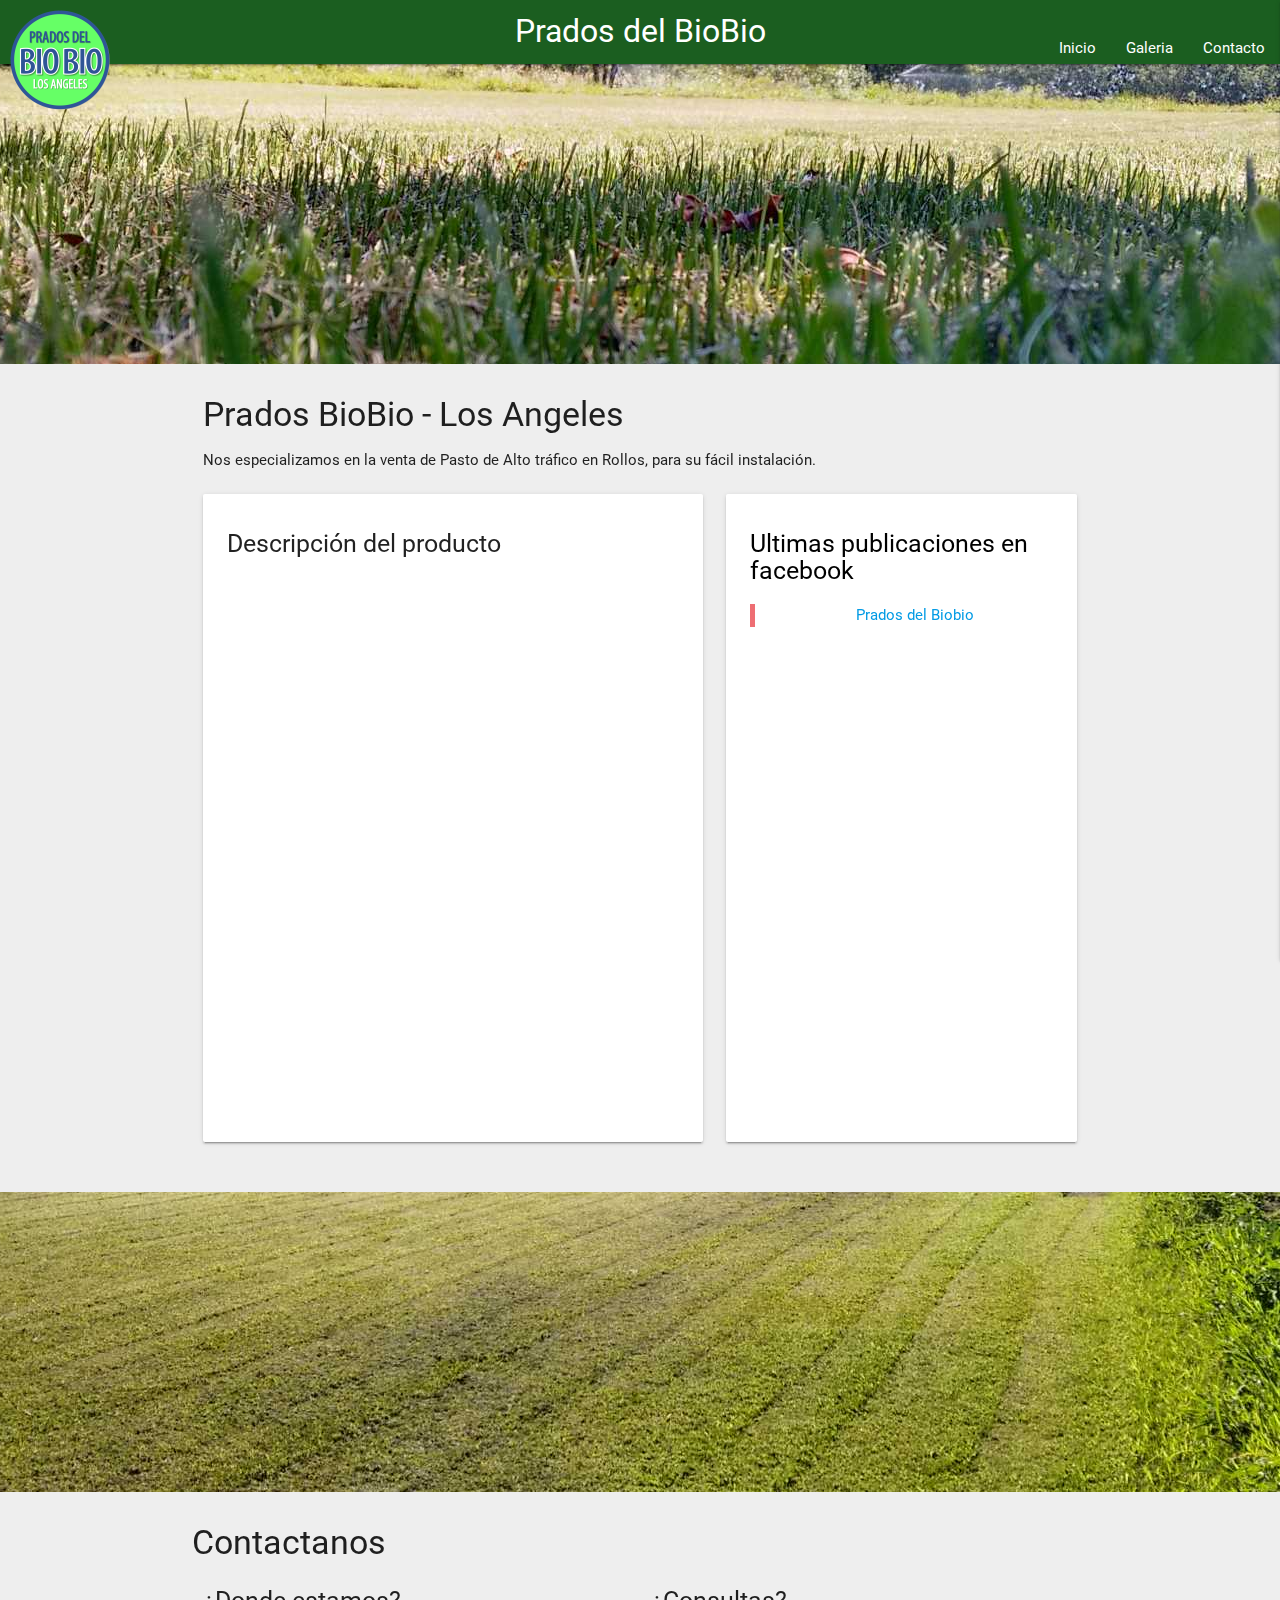
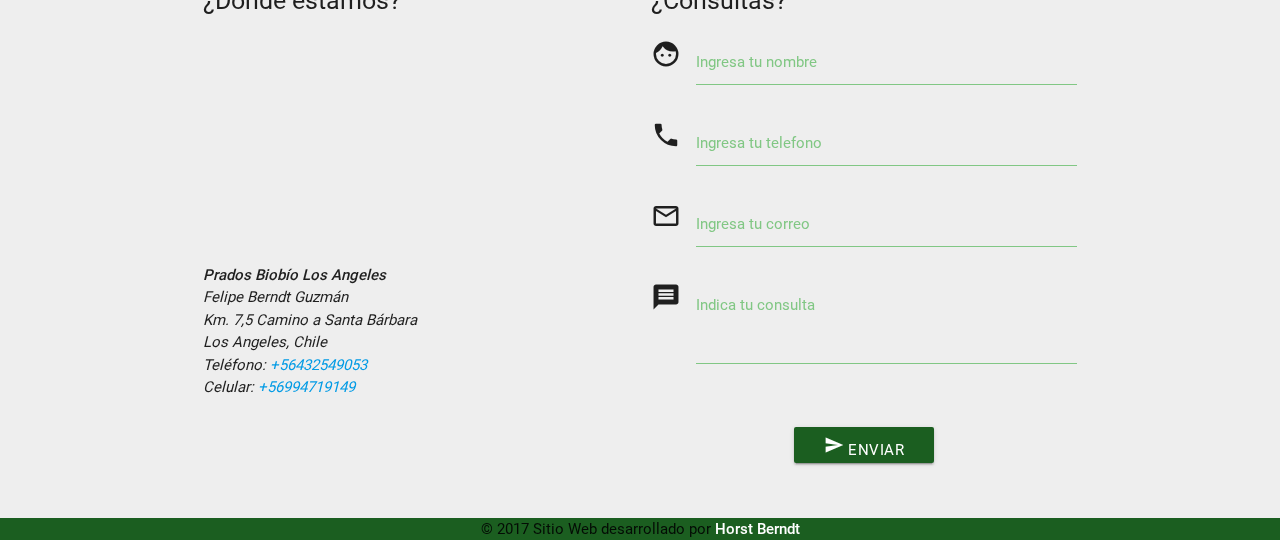
<file: index.html>
<!DOCTYPE html>
<html lang="es-cl">

<head>
    <title>Prados BioBio - Los Angeles - Chile</title>
    <meta charset="UTF-8">
    <meta name="viewport" content="width=device-width, initial-scale=1, maximum-scale=1.0, user-scalable=no">
    <meta name="theme-color" content="#1b5e20">
    <meta http-equiv="X-UA-Compatible" content="IE=edge">
    <meta name="msapplication-tap-highlight" content="no">
    <meta name="Title" content="Prados del BioBio - Los Angeles">
    <meta name="description" content="Prados del BioBio provee de pasto en rollo para todo tipo de proyectos">
    <meta>
    <link href="http://fonts.googleapis.com/icon?family=Material+Icons" rel="stylesheet">
    <link type="text/css" rel="stylesheet" href="css/materialize.min.css" media="screen,projection">
    <link type="text/css" rel="stylesheet" href="css/sweetalert.css" media="screen,projection">
    <link type="text/css" rel="stylesheet" href="css/style.css" media="screen,projection">
    <link rel="shortcut icon" href="img/logo.png">
    <link rel="apple-touch-icon-precomposed" href="img/logo.png">
</head>

<body class="grey lighten-3">
    <header>
        <div class="navbar-fixed">
            <nav>
                <div class="nav-wrapper green darken-4 flat">
                    <a href="#!" class="brand-logo left hide-on-small-only"><img src="img/logo.png"></a>
                    <a href="#!" class="brand-logo center hide-on-med-and-up"><img src="img/logo.png"></a>
                    <div class="brand-logo center hide-on-small-only">Prados del BioBio</div>
                    <a href="#" data-activates="menu" class="button-collapse right"><i class="material-icons">menu</i></a>
                    <ul class="right hide-on-med-and-down section">
                        <li><a class="waves-effect waves-light" href="#inicio">Inicio</a></li>
                        <li><a class="waves-effect waves-light" href="#galeria">Galeria</a></li>
                        <li><a class="waves-effect waves-light" href="#contacto">Contacto</a></li>
                    </ul>
                </div>
            </nav>
        </div>
        <nav class="ocultar">
            <ul id="menu" class="side-nav section">
                <li><a class="waves-effect waves-light" href="#inicio">Inicio</a></li>
                <li><a id="abrirGaleria" class="waves-effect waves-light" href="#">Galeria</a></li>
                <li><a class="waves-effect waves-light" href="#contacto">Contacto</a></li>
            </ul>
        </nav>
    </header>
    <main>
        <div class="parallax-container">
            <div class="parallax"><img src="img/para03.jpg" alt=""></div>
        </div>
        <div id="inicio" class="section scrollspy">
            <div class="row container">
                <div class="col s12">
                    <h4 class="header">Prados BioBio - Los Angeles</h4>
                    <p>
                        Nos especializamos en la venta de Pasto de Alto tráfico en Rollos, para su fácil instalación.
                    </p>
                </div>
                <div class="col l7 s12">
                    <div id="producto" class="card-panel">
                        <h5>Descripción del producto</h5>
                    </div>
                </div>
                <div class="col l5 s12">
                    <div id="facebook" class="card-panel">
                        <h5 class="black-text">Ultimas publicaciones en facebook</h5>
                        <div class="center-align">
                            <div class="fb-page" data-href="https://www.facebook.com/pradosbiobio/" data-tabs="timeline" data-small-header="false" data-adapt-container-width="true"
                                data-hide-cover="false" data-show-facepile="false">
                                <blockquote cite="https://www.facebook.com/pradosbiobio/" class="fb-xfbml-parse-ignore">
                                    <a href="https://www.facebook.com/pradosbiobio/">Prados del Biobio</a></blockquote>
                            </div>
                        </div>
                    </div>
                </div>
            </div>
        </div>
        <div class="parallax-container">
            <div class="parallax"><img src="img/img04.jpg" alt=""></div>
        </div>
        <div id="contacto" class="section scrollspy">
            <div class="row container">
                <h4 class="header">Contactanos</h4>
                <div class="col l6 s12">
                    <h5>¿Donde estamos?</h5>
                    <div class="video-container">
                        <iframe frameborder="0" style="border:0" src="https://www.google.com/maps/embed?pb=!1m14!1m12!1m3!1d2195.0022678501564!2d-72.24817081769237!3d-37.52124832879755!2m3!1f0!2f0!3f0!3m2!1i1024!2i768!4f13.1!5e1!3m2!1ses-419!2s!4v1474383709577"
                            allowfullscreen></iframe>
                    </div>
                    <address>
                        <strong>Prados Biobío Los Angeles</strong><br /> Felipe Berndt Guzmán<br /> Km. 7,5 Camino a Santa
                        Bárbara
                        <br /> Los Angeles, Chile<br /> Teléfono: <a href="tel:+56432549053">+56432549053</a><br /> Celular:
                        <a href="tel:+56994719149">+56994719149</a><br />
                    </address>
                </div>
                <form class="col l6 s12" id="frm_contacto" novalidate="novalidate">
                    <h5>¿Consultas?</h5>
                    <div class="row">
                        <div class="input-field col s12">
                            <i class="material-icons prefix">face</i>
                            <input type="text" id="nombre" name="nombre" data-error=".errorNombre">
                            <div class="errorNombre"></div>
                            <label for="nombre">Ingresa tu nombre</label>
                        </div>
                        <div class="input-field col s12">
                            <i class="material-icons prefix">phone</i>
                            <input type="number" id="numero" name="numero" data-error=".errorNumero">
                            <div class="errorNumero"></div>
                            <label for="numero">Ingresa tu telefono</label>
                        </div>
                        <div class="input-field col s12">
                            <i class="material-icons prefix">mail_outline</i>
                            <input type="text" id="correo" name="correo" data-error=".errorCorreo">
                            <div class="errorCorreo"></div>
                            <label for="correo">Ingresa tu correo</label>
                        </div>
                        <div class="input-field col s12">
                            <i class="material-icons prefix">message</i>
                            <textarea id="mensaje" name="mensaje" class="materialize-textarea validate" data-length="500" data-error=".errorMensaje"></textarea>
                            <div class="errorMensaje"></div>
                            <label for="txtMensaje">Indica tu consulta</label>
                        </div>
                    </div>
                    <div class="row">
                        <div class="input-field col s12 center">
                            <button class="btn waves-effect waves-light green darken-4" type="button" id="enviarContacto">
                                    <i class="material-icons">send</i> Enviar
                                </button>
                        </div>
                    </div>
                </form>
            </div>
        </div>
        <!-- Seccion para modales  -->
        <div id="galeria" class="modal modal-fixed-footer">
            <div class="modal-content">
                <div class="row">
                    <div class="col s12 center-align">
                        <h5>Galeria</h5>
                    </div>
                    <div class="col l3 m4 s6">
                        <img class="responsive-img materialboxed" src="img/img02.jpg">
                    </div>
                    <div class="col l3 m4 s6">
                        <img class="responsive-img materialboxed" src="img/img03.jpg">
                    </div>
                    <div class="col l3 m4 s6">
                        <img class="responsive-img materialboxed" src="img/img08.jpg">
                    </div>
                    <div class="col l3 m4 s6">
                        <img class="responsive-img materialboxed" src="img/img06.jpg">
                    </div>
                    <div class="col l3 m4 s6">
                        <img class="responsive-img materialboxed" src="img/img09.jpg">
                    </div>
                    <div class="col l3 m4 s6">
                        <img class="responsive-img materialboxed" src="img/img10.jpg">
                    </div>
                    <div class="col l3 m4 s6">
                        <img class="responsive-img materialboxed" src="img/img11.jpg">
                    </div>
                    <div class="col l3 m4 s6">
                        <img class="responsive-img materialboxed" src="img/img12.jpg">
                    </div>
                    <div class="col l3 m4 s6">
                        <img class="responsive-img materialboxed" src="img/img13.jpg">
                    </div>
                    <div class="col l3 m4 s6">
                        <img class="responsive-img materialboxed" src="img/img14.jpg">
                    </div>
                    <div class="col l3 m4 s6">
                        <img class="responsive-img materialboxed" src="img/img16.jpg">
                    </div>
                    <div class="col l3 m4 s6">
                        <img class="responsive-img materialboxed" src="img/img17.jpg">
                    </div>
                </div>
            </div>
            <div class="modal-footer">
                <a href="#!" class="modal-action modal-close waves-effect waves-green btn-flat ">Salir</a>
            </div>
        </div>
        <div id="carga" class="modal">
            <div class="modal-content center-align">
                <img class="responsive-img" src="img/cargando.gif">
            </div>
        </div>
    </main>
    <footer>
        <div class="footer-copyright green darken-4">
            <div class="container center">
                © 2017 Sitio Web desarrollado por 
                <a class="white-text" href="http://www.horstellis.cl"><strong>Horst Berndt</strong></a>
            </div>
        </div>
    </footer>
</body>
<div id="fb-root"></div>
<script>
    (function (d, s, id) {
        var js, fjs = d.getElementsByTagName(s)[0];
        if (d.getElementById(id)) return;
        js = d.createElement(s); js.id = id;
        js.src = "//connect.facebook.net/es_LA/sdk.js#xfbml=1&version=v2.9&appId=1711971195771307";
        fjs.parentNode.insertBefore(js, fjs);
    }(document, 'script', 'facebook-jssdk'));
</script>
<script type="text/javascript" src="js/jquery-2.1.1.min.js"></script>
<script type="text/javascript" src="js/materialize.min.js"></script>
<script type="text/javascript" src="js/jquery.validate.min.js"></script>
<script type="text/javascript" src="js/jquery_aditional.js"></script>
<script type="text/javascript" src="js/sweetalert.min.js"></script>
<script type="text/javascript" src="js/functions.js"></script>

</html>
</file>
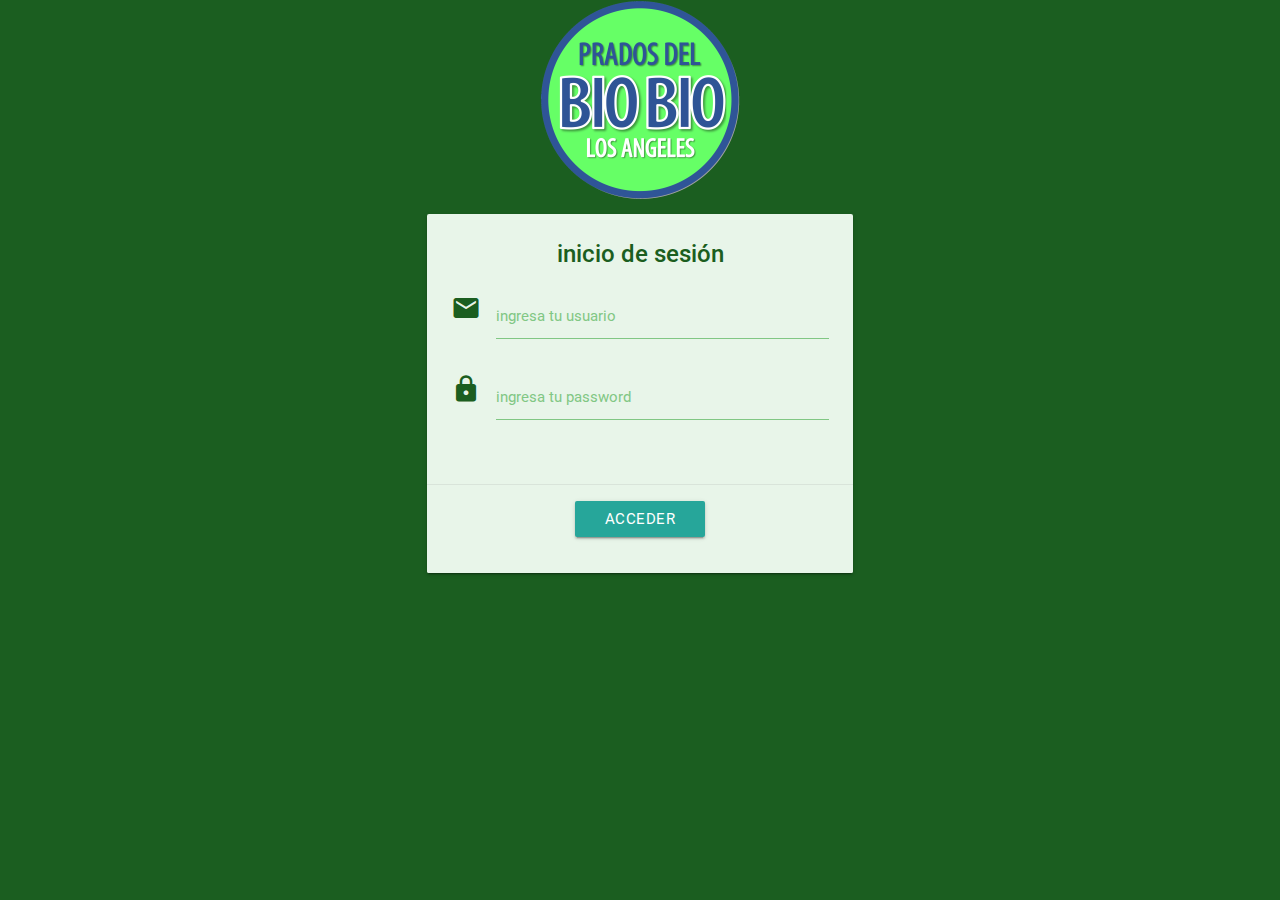
<file: admin/index.html>
<!DOCTYPE html>
<html lang="es-cl">

<head>
    <title>Prados BioBio - Administración</title>
    <meta charset="UTF-8">
    <meta name="viewport" content="width=device-width, initial-scale=1, maximum-scale=1.0, user-scalable=no">
    <link rel="sty" type="" href="">
    <link href="http://fonts.googleapis.com/icon?family=Material+Icons" rel="stylesheet">
    <link type="text/css" rel="stylesheet" href="../css/materialize.min.css" media="screen,projection">
    <link type="text/css" rel="stylesheet" href="../css/sweetalert.css" media="screen,projection">
    <link type="text/css" rel="stylesheet" href="../css/style.css" media="screen,projection">
    <link rel="shortcut icon" href="../img/logo.png">
    <link rel="apple-touch-icon-precomposed" href="../img/logo.png">
</head>

<body class="green darken-4">
    <header>
    </header>
    <main>
        <form id="frmLogin" novalidate="novalidate">
            <div class="row container">
                <div class="col s12 center">
                    <img src="../img/logo.png">
                </div>
                <div class="col s12 m10 offset-m1 l6 offset-l3">
                    <div class="card green lighten-5">
                        <div class="card-content green-text text-darken-4">
                            <div class="row">
                                <div class="col s12">
                                    <span class="card-title center"><strong>inicio de sesión</strong></span>
                                </div>
                                <div class="input-field col s12">
                                    <i class="material-icons prefix">email</i>
                                    <input id="txtUsuario" name="txtUsuario" type="email">
                                    <label for="txtUsuario">ingresa tu usuario</label>
                                </div>
                                <div class="input-field col s12">
                                    <i class="material-icons prefix">lock</i>
                                    <input id="txtPass" name="txtPass" type="password">
                                    <label for="txtPass">ingresa tu password</label>
                                </div>
                            </div>
                        </div>
                        <div class="card-action">
                            <div class="row">
                                <div class="col s12 center">
                                    <button type="button" id="cmdAcceder" name="cmdAcceder" class="btn waves-effect waves-green waves-light">Acceder</button>
                                </div>
                            </div>
                        </div>
                    </div>
                </div>
            </div>
        </form>
    </main>
    <footer>
    </footer>

</body>
<script type="text/javascript" src="../js/jquery-2.1.1.min.js"></script>
<script type="text/javascript" src="../js/materialize.min.js"></script>
<script type="text/javascript" src="../js/jquery.validate.min.js"></script>
<script type="text/javascript" src="../js/jquery_aditional.js"></script>
<script type="text/javascript" src="../js/sweetalert.min.js"></script>
<script type="text/javascript" src="../js/functions.js"></script>

</html>
</file>
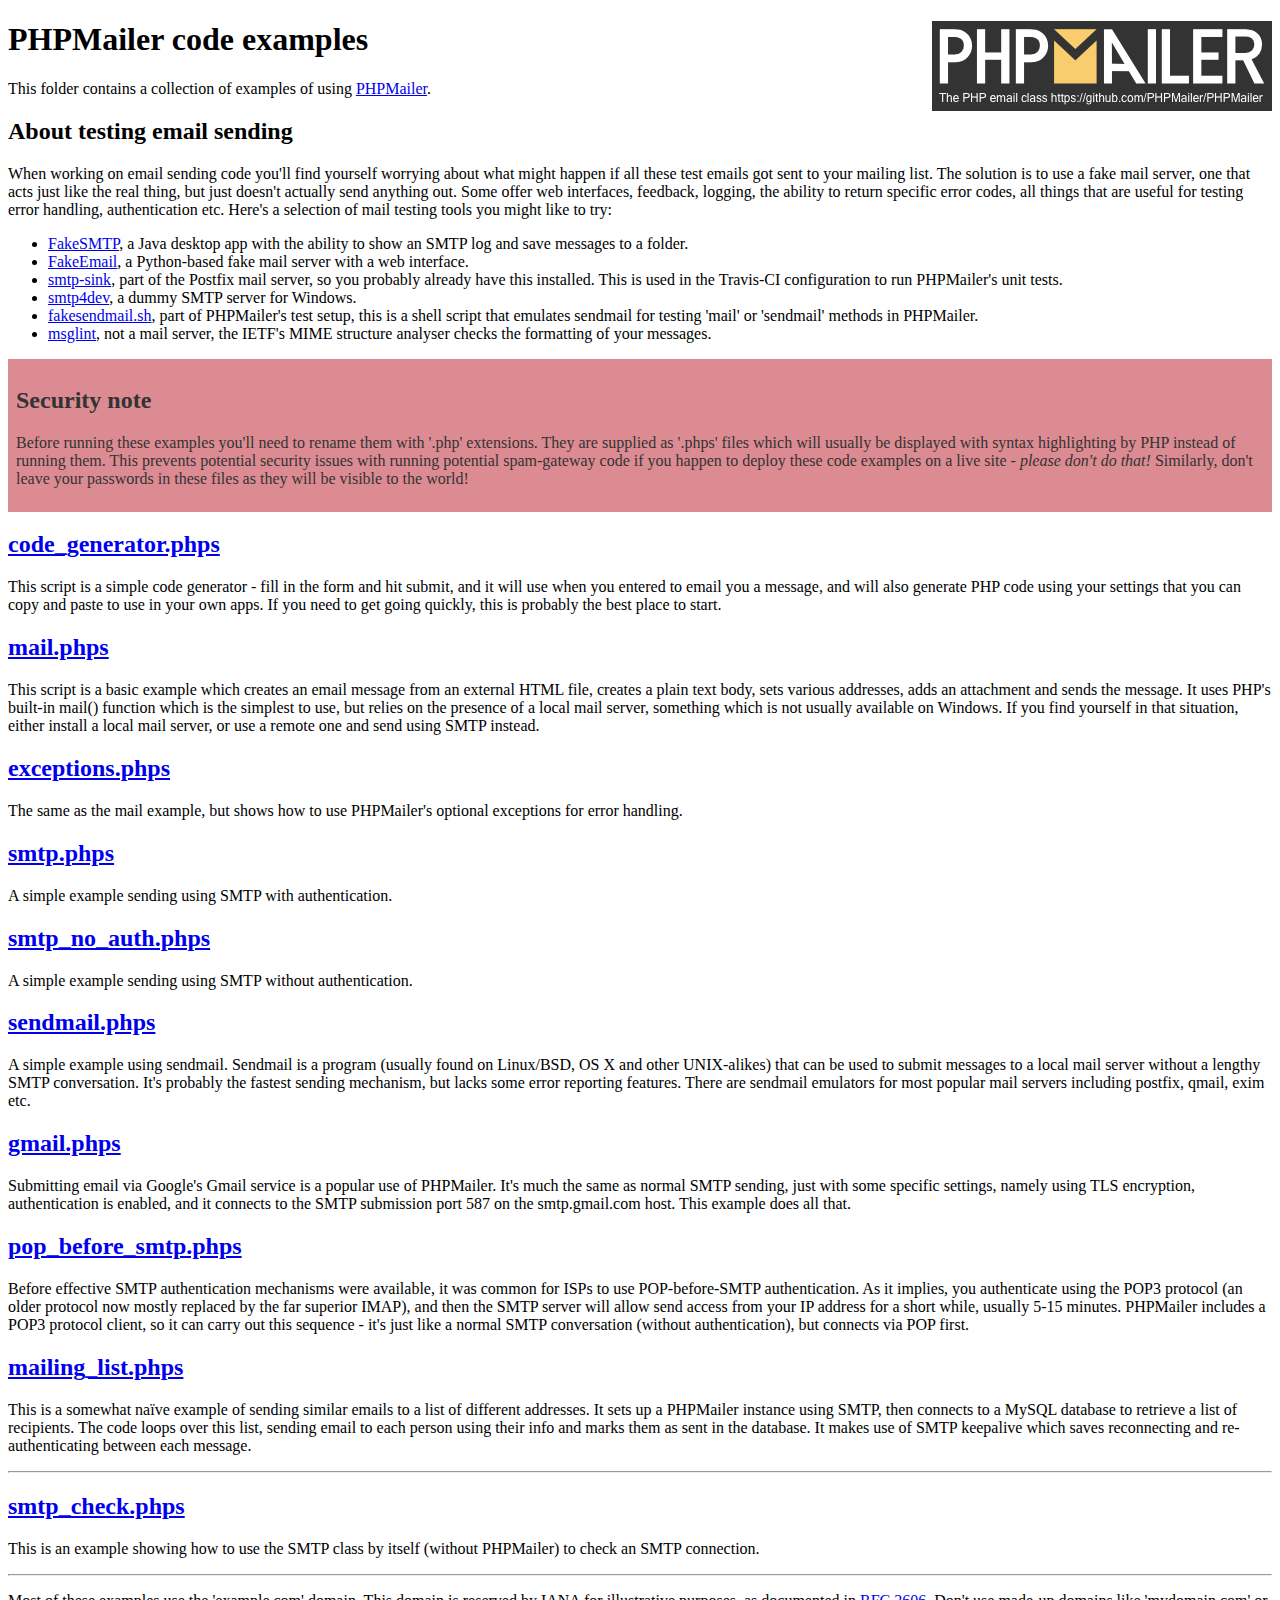
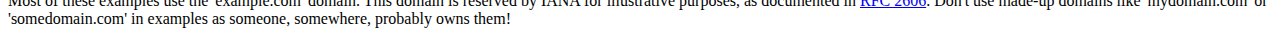
<file: controlador/phpmailer/examples/index.html>
<!DOCTYPE html>
<html>
<head>
	<meta charset="UTF-8">
	<title>PHPMailer Examples</title>
</head>
<body>
<h1>PHPMailer code examples<a href="https://github.com/PHPMailer/PHPMailer"><img src="images/phpmailer.png" style="float:right; border:0;" alt="PHPMailer logo"></a></h1>
<p>This folder contains a collection of examples of using <a href="https://github.com/PHPMailer/PHPMailer">PHPMailer</a>.</p>
<h2>About testing email sending</h2>
<p>When working on email sending code you'll find yourself worrying about what might happen if all these test emails got sent to your mailing list. The solution is to use a fake mail server, one that acts just like the real thing, but just doesn't actually send anything out. Some offer web interfaces, feedback, logging, the ability to return specific error codes, all things that are useful for testing error handling, authentication etc. Here's a selection of mail testing tools you might like to try:</p>
<ul>
  <li><a href="https://github.com/Nilhcem/FakeSMTP">FakeSMTP</a>, a Java desktop app with the ability to show an SMTP log and save messages to a folder. </li>
  <li><a href="https://github.com/isotoma/FakeEmail">FakeEmail</a>, a Python-based fake mail server with a web interface.</li>
  <li><a href="http://www.postfix.org/smtp-sink.1.html">smtp-sink</a>, part of the Postfix mail server, so you probably already have this installed. This is used in the Travis-CI configuration to run PHPMailer's unit tests.</li>
  <li><a href="http://smtp4dev.codeplex.com">smtp4dev</a>, a dummy SMTP server for Windows.</li>
  <li><a href="https://github.com/PHPMailer/PHPMailer/blob/master/test/fakesendmail.sh">fakesendmail.sh</a>, part of PHPMailer's test setup, this is a shell script that emulates sendmail for testing 'mail' or 'sendmail' methods in PHPMailer.</li>
  <li><a href="http://tools.ietf.org/tools/msglint/">msglint</a>, not a mail server, the IETF's MIME structure analyser checks the formatting of your messages.</li>
</ul>
<div style="padding: 8px; color: #333333; background-color: #dc8b92">
<h2>Security note</h2>
<p>Before running these examples you'll need to rename them with '.php' extensions. They are supplied as '.phps' files which will usually be displayed with syntax highlighting by PHP instead of running them. This prevents potential security issues with running potential spam-gateway code if you happen to deploy these code examples on a live site - <em>please don't do that!</em> Similarly, don't leave your passwords in these files as they will be visible to the world!</p>
</div>
<h2><a href="code_generator.phps">code_generator.phps</a></h2>
<p>This script is a simple code generator - fill in the form and hit submit, and it will use when you entered to email you a message, and will also generate PHP code using your settings that you can copy and paste to use in your own apps. If you need to get going quickly, this is probably the best place to start.</p>
<h2><a href="mail.phps">mail.phps</a></h2>
<p>This script is a basic example which creates an email message from an external HTML file, creates a plain text body, sets various addresses, adds an attachment and sends the message. It uses PHP's built-in mail() function which is the simplest to use, but relies on the presence of a local mail server, something which is not usually available on Windows. If you find yourself in that situation, either install a local mail server, or use a remote one and send using SMTP instead.</p>
<h2><a href="exceptions.phps">exceptions.phps</a></h2>
<p>The same as the mail example, but shows how to use PHPMailer's optional exceptions for error handling.</p>
<h2><a href="smtp.phps">smtp.phps</a></h2>
<p>A simple example sending using SMTP with authentication.</p>
<h2><a href="smtp_no_auth.phps">smtp_no_auth.phps</a></h2>
<p>A simple example sending using SMTP without authentication.</p>
<h2><a href="sendmail.phps">sendmail.phps</a></h2>
<p>A simple example using sendmail. Sendmail is a program (usually found on Linux/BSD, OS X and other UNIX-alikes) that can be used to submit messages to a local mail server without a lengthy SMTP conversation. It's probably the fastest sending mechanism, but lacks some error reporting features. There are sendmail emulators for most popular mail servers including postfix, qmail, exim etc.</p>
<h2><a href="gmail.phps">gmail.phps</a></h2>
<p>Submitting email via Google's Gmail service is a popular use of PHPMailer. It's much the same as normal SMTP sending, just with some specific settings, namely using TLS encryption, authentication is enabled, and it connects to the SMTP submission port 587 on the smtp.gmail.com host. This example does all that.</p>
<h2><a href="pop_before_smtp.phps">pop_before_smtp.phps</a></h2>
<p>Before effective SMTP authentication mechanisms were available, it was common for ISPs to use POP-before-SMTP authentication. As it implies, you authenticate using the POP3 protocol (an older protocol now mostly replaced by the far superior IMAP), and then the SMTP server will allow send access from your IP address for a short while, usually 5-15 minutes. PHPMailer includes a POP3 protocol client, so it can carry out this sequence - it's just like a normal SMTP conversation (without authentication), but connects via POP first.</p>
<h2><a href="mailing_list.phps">mailing_list.phps</a></h2>
<p>This is a somewhat naïve example of sending similar emails to a list of different addresses. It sets up a PHPMailer instance using SMTP, then connects to a MySQL database to retrieve a list of recipients. The code loops over this list, sending email to each person using their info and marks them as sent in the database. It makes use of SMTP keepalive which saves reconnecting and re-authenticating between each message.</p>
<hr>
<h2><a href="smtp_check.phps">smtp_check.phps</a></h2>
<p>This is an example showing how to use the SMTP class by itself (without PHPMailer) to check an SMTP connection.</p>
<hr>
<p>Most of these examples use the 'example.com' domain. This domain is reserved by IANA for illustrative purposes, as documented in <a href="http://tools.ietf.org/html/rfc2606">RFC 2606</a>. Don't use made-up domains like 'mydomain.com' or 'somedomain.com' in examples as someone, somewhere, probably owns them!</p>
</body>
</html>
</file>
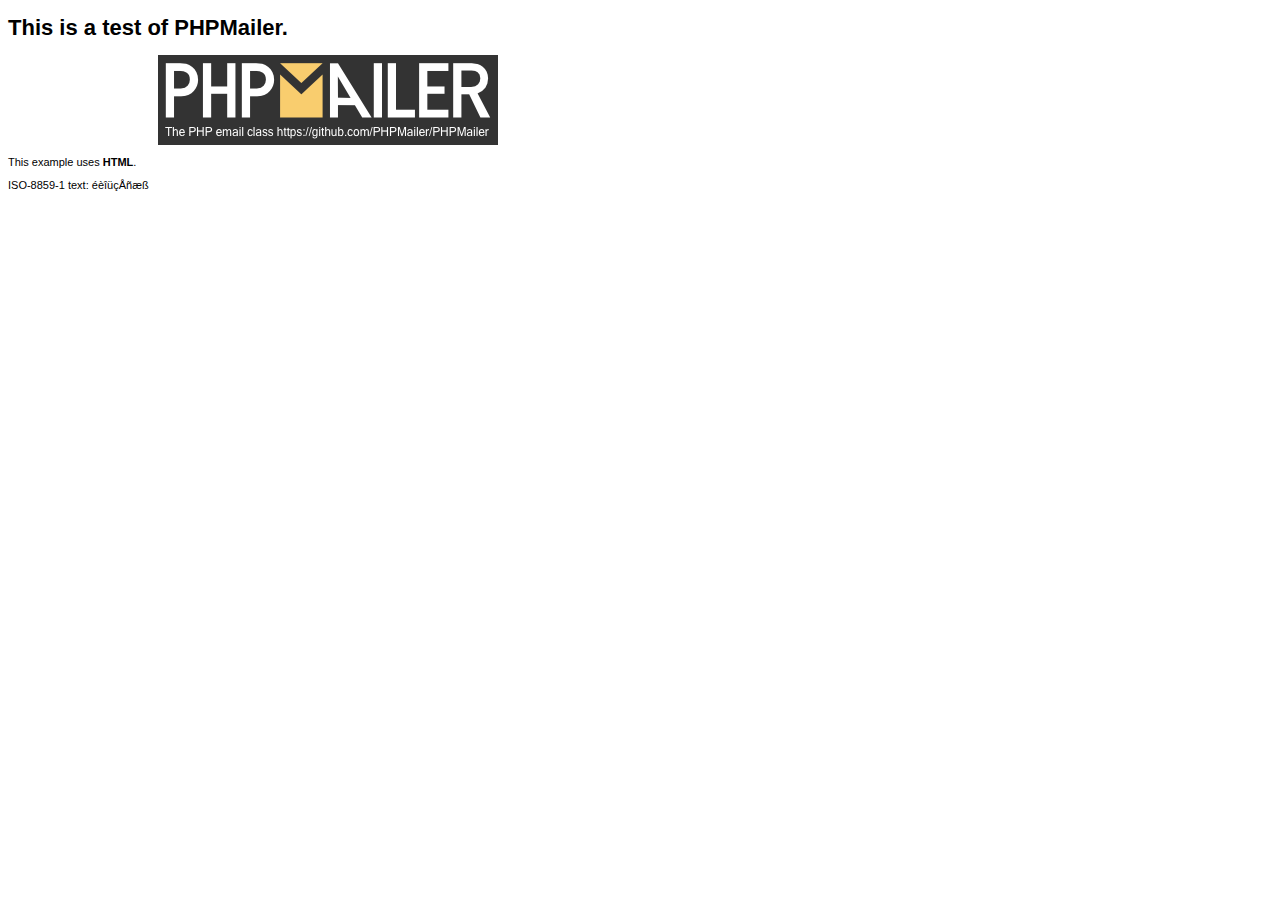
<file: controlador/phpmailer/examples/contents.html>
<!DOCTYPE HTML PUBLIC "-//W3C//DTD HTML 4.01 Transitional//EN" "http://www.w3.org/TR/html4/loose.dtd">
<html>
<head>
  <meta http-equiv="Content-Type" content="text/html; charset=iso-8859-1">
  <title>PHPMailer Test</title>
</head>
<body>
<div style="width: 640px; font-family: Arial, Helvetica, sans-serif; font-size: 11px;">
  <h1>This is a test of PHPMailer.</h1>
  <div align="center">
    <a href="https://github.com/PHPMailer/PHPMailer/"><img src="images/phpmailer.png" height="90" width="340" alt="PHPMailer rocks"></a>
  </div>
  <p>This example uses <strong>HTML</strong>.</p>
  <p>ISO-8859-1 text: ���������</p>
</div>
</body>
</html>
</file>
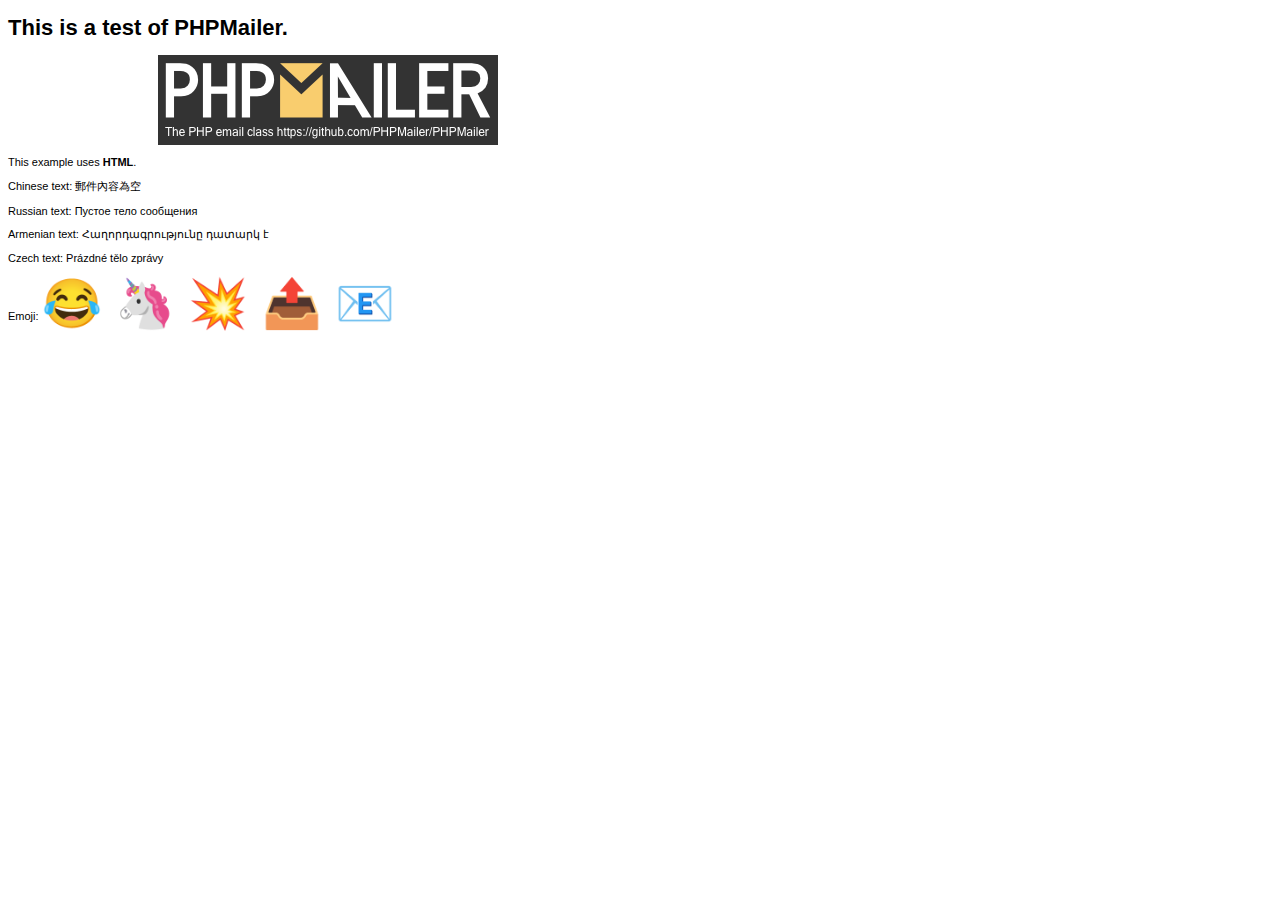
<file: controlador/phpmailer/examples/contentsutf8.html>
<!DOCTYPE HTML PUBLIC "-//W3C//DTD HTML 4.01 Transitional//EN" "http://www.w3.org/TR/html4/loose.dtd">
<html>
<head>
  <meta http-equiv="Content-Type" content="text/html; charset=utf-8">
  <title>PHPMailer Test</title>
</head>
<body>
<div style="width: 640px; font-family: Arial, Helvetica, sans-serif; font-size: 11px;">
  <h1>This is a test of PHPMailer.</h1>
  <div align="center">
    <a href="https://github.com/PHPMailer/PHPMailer/"><img src="images/phpmailer.png" height="90" width="340" alt="PHPMailer rocks"></a>
  </div>
  <p>This example uses <strong>HTML</strong>.</p>
  <p>Chinese text: 郵件內容為空</p>
  <p>Russian text: Пустое тело сообщения</p>
  <p>Armenian text: Հաղորդագրությունը դատարկ է</p>
  <p>Czech text: Prázdné tělo zprávy</p>
  <p>Emoji: <span style="font-size: 48px">😂 🦄 💥 📤 📧</span></p>
</div>
</body>
</html>
</file>
<file: css/sweetalert.css>
body.stop-scrolling {
  height: 100%;
  overflow: hidden; }

.sweet-overlay {
  background-color: black;
  /* IE8 */
  -ms-filter: "progid:DXImageTransform.Microsoft.Alpha(Opacity=40)";
  /* IE8 */
  background-color: rgba(0, 0, 0, 0.4);
  position: fixed;
  left: 0;
  right: 0;
  top: 0;
  bottom: 0;
  display: none;
  z-index: 10000; }

.sweet-alert {
  background-color: white;
  font-family: 'Open Sans', 'Helvetica Neue', Helvetica, Arial, sans-serif;
  width: 478px;
  padding: 17px;
  border-radius: 5px;
  text-align: center;
  position: fixed;
  left: 50%;
  top: 50%;
  margin-left: -256px;
  margin-top: -200px;
  overflow: hidden;
  display: none;
  z-index: 99999; }
  @media all and (max-width: 540px) {
    .sweet-alert {
      width: auto;
      margin-left: 0;
      margin-right: 0;
      left: 15px;
      right: 15px; } }
  .sweet-alert h2 {
    color: #575757;
    font-size: 30px;
    text-align: center;
    font-weight: 600;
    text-transform: none;
    position: relative;
    margin: 25px 0;
    padding: 0;
    line-height: 40px;
    display: block; }
  .sweet-alert p {
    color: #797979;
    font-size: 16px;
    text-align: center;
    font-weight: 300;
    position: relative;
    text-align: inherit;
    float: none;
    margin: 0;
    padding: 0;
    line-height: normal; }
  .sweet-alert fieldset {
    border: none;
    position: relative; }
  .sweet-alert .sa-error-container {
    background-color: #f1f1f1;
    margin-left: -17px;
    margin-right: -17px;
    overflow: hidden;
    padding: 0 10px;
    max-height: 0;
    webkit-transition: padding 0.15s, max-height 0.15s;
    transition: padding 0.15s, max-height 0.15s; }
    .sweet-alert .sa-error-container.show {
      padding: 10px 0;
      max-height: 100px;
      webkit-transition: padding 0.2s, max-height 0.2s;
      transition: padding 0.25s, max-height 0.25s; }
    .sweet-alert .sa-error-container .icon {
      display: inline-block;
      width: 24px;
      height: 24px;
      border-radius: 50%;
      background-color: #ea7d7d;
      color: white;
      line-height: 24px;
      text-align: center;
      margin-right: 3px; }
    .sweet-alert .sa-error-container p {
      display: inline-block; }
  .sweet-alert .sa-input-error {
    position: absolute;
    top: 29px;
    right: 26px;
    width: 20px;
    height: 20px;
    opacity: 0;
    -webkit-transform: scale(0.5);
    transform: scale(0.5);
    -webkit-transform-origin: 50% 50%;
    transform-origin: 50% 50%;
    -webkit-transition: all 0.1s;
    transition: all 0.1s; }
    .sweet-alert .sa-input-error::before, .sweet-alert .sa-input-error::after {
      content: "";
      width: 20px;
      height: 6px;
      background-color: #f06e57;
      border-radius: 3px;
      position: absolute;
      top: 50%;
      margin-top: -4px;
      left: 50%;
      margin-left: -9px; }
    .sweet-alert .sa-input-error::before {
      -webkit-transform: rotate(-45deg);
      transform: rotate(-45deg); }
    .sweet-alert .sa-input-error::after {
      -webkit-transform: rotate(45deg);
      transform: rotate(45deg); }
    .sweet-alert .sa-input-error.show {
      opacity: 1;
      -webkit-transform: scale(1);
      transform: scale(1); }
  .sweet-alert input {
    width: 100%;
    box-sizing: border-box;
    border-radius: 3px;
    border: 1px solid #d7d7d7;
    height: 43px;
    margin-top: 10px;
    margin-bottom: 17px;
    font-size: 18px;
    box-shadow: inset 0px 1px 1px rgba(0, 0, 0, 0.06);
    padding: 0 12px;
    display: none;
    -webkit-transition: all 0.3s;
    transition: all 0.3s; }
    .sweet-alert input:focus {
      outline: none;
      box-shadow: 0px 0px 3px #c4e6f5;
      border: 1px solid #b4dbed; }
      .sweet-alert input:focus::-moz-placeholder {
        transition: opacity 0.3s 0.03s ease;
        opacity: 0.5; }
      .sweet-alert input:focus:-ms-input-placeholder {
        transition: opacity 0.3s 0.03s ease;
        opacity: 0.5; }
      .sweet-alert input:focus::-webkit-input-placeholder {
        transition: opacity 0.3s 0.03s ease;
        opacity: 0.5; }
    .sweet-alert input::-moz-placeholder {
      color: #bdbdbd; }
    .sweet-alert input::-ms-clear {
      display: none; }
    .sweet-alert input:-ms-input-placeholder {
      color: #bdbdbd; }
    .sweet-alert input::-webkit-input-placeholder {
      color: #bdbdbd; }
  .sweet-alert.show-input input {
    display: block; }
  .sweet-alert .sa-confirm-button-container {
    display: inline-block;
    position: relative; }
  .sweet-alert .la-ball-fall {
    position: absolute;
    left: 50%;
    top: 50%;
    margin-left: -27px;
    margin-top: 4px;
    opacity: 0;
    visibility: hidden; }
  .sweet-alert button {
    background-color: #8CD4F5;
    color: white;
    border: none;
    box-shadow: none;
    font-size: 17px;
    font-weight: 500;
    -webkit-border-radius: 4px;
    border-radius: 5px;
    padding: 10px 32px;
    margin: 26px 5px 0 5px;
    cursor: pointer; }
    .sweet-alert button:focus {
      outline: none;
      box-shadow: 0 0 2px rgba(128, 179, 235, 0.5), inset 0 0 0 1px rgba(0, 0, 0, 0.05); }
    .sweet-alert button:hover {
      background-color: #7ecff4; }
    .sweet-alert button:active {
      background-color: #5dc2f1; }
    .sweet-alert button.cancel {
      background-color: #C1C1C1; }
      .sweet-alert button.cancel:hover {
        background-color: #b9b9b9; }
      .sweet-alert button.cancel:active {
        background-color: #a8a8a8; }
      .sweet-alert button.cancel:focus {
        box-shadow: rgba(197, 205, 211, 0.8) 0px 0px 2px, rgba(0, 0, 0, 0.0470588) 0px 0px 0px 1px inset !important; }
    .sweet-alert button[disabled] {
      opacity: .6;
      cursor: default; }
    .sweet-alert button.confirm[disabled] {
      color: transparent; }
      .sweet-alert button.confirm[disabled] ~ .la-ball-fall {
        opacity: 1;
        visibility: visible;
        transition-delay: 0s; }
    .sweet-alert button::-moz-focus-inner {
      border: 0; }
  .sweet-alert[data-has-cancel-button=false] button {
    box-shadow: none !important; }
  .sweet-alert[data-has-confirm-button=false][data-has-cancel-button=false] {
    padding-bottom: 40px; }
  .sweet-alert .sa-icon {
    width: 80px;
    height: 80px;
    border: 4px solid gray;
    -webkit-border-radius: 40px;
    border-radius: 40px;
    border-radius: 50%;
    margin: 20px auto;
    padding: 0;
    position: relative;
    box-sizing: content-box; }
    .sweet-alert .sa-icon.sa-error {
      border-color: #F27474; }
      .sweet-alert .sa-icon.sa-error .sa-x-mark {
        position: relative;
        display: block; }
      .sweet-alert .sa-icon.sa-error .sa-line {
        position: absolute;
        height: 5px;
        width: 47px;
        background-color: #F27474;
        display: block;
        top: 37px;
        border-radius: 2px; }
        .sweet-alert .sa-icon.sa-error .sa-line.sa-left {
          -webkit-transform: rotate(45deg);
          transform: rotate(45deg);
          left: 17px; }
        .sweet-alert .sa-icon.sa-error .sa-line.sa-right {
          -webkit-transform: rotate(-45deg);
          transform: rotate(-45deg);
          right: 16px; }
    .sweet-alert .sa-icon.sa-warning {
      border-color: #F8BB86; }
      .sweet-alert .sa-icon.sa-warning .sa-body {
        position: absolute;
        width: 5px;
        height: 47px;
        left: 50%;
        top: 10px;
        -webkit-border-radius: 2px;
        border-radius: 2px;
        margin-left: -2px;
        background-color: #F8BB86; }
      .sweet-alert .sa-icon.sa-warning .sa-dot {
        position: absolute;
        width: 7px;
        height: 7px;
        -webkit-border-radius: 50%;
        border-radius: 50%;
        margin-left: -3px;
        left: 50%;
        bottom: 10px;
        background-color: #F8BB86; }
    .sweet-alert .sa-icon.sa-info {
      border-color: #C9DAE1; }
      .sweet-alert .sa-icon.sa-info::before {
        content: "";
        position: absolute;
        width: 5px;
        height: 29px;
        left: 50%;
        bottom: 17px;
        border-radius: 2px;
        margin-left: -2px;
        background-color: #C9DAE1; }
      .sweet-alert .sa-icon.sa-info::after {
        content: "";
        position: absolute;
        width: 7px;
        height: 7px;
        border-radius: 50%;
        margin-left: -3px;
        top: 19px;
        background-color: #C9DAE1;
        left: 50%; }
    .sweet-alert .sa-icon.sa-success {
      border-color: #A5DC86; }
      .sweet-alert .sa-icon.sa-success::before, .sweet-alert .sa-icon.sa-success::after {
        content: '';
        -webkit-border-radius: 40px;
        border-radius: 40px;
        border-radius: 50%;
        position: absolute;
        width: 60px;
        height: 120px;
        background: white;
        -webkit-transform: rotate(45deg);
        transform: rotate(45deg); }
      .sweet-alert .sa-icon.sa-success::before {
        -webkit-border-radius: 120px 0 0 120px;
        border-radius: 120px 0 0 120px;
        top: -7px;
        left: -33px;
        -webkit-transform: rotate(-45deg);
        transform: rotate(-45deg);
        -webkit-transform-origin: 60px 60px;
        transform-origin: 60px 60px; }
      .sweet-alert .sa-icon.sa-success::after {
        -webkit-border-radius: 0 120px 120px 0;
        border-radius: 0 120px 120px 0;
        top: -11px;
        left: 30px;
        -webkit-transform: rotate(-45deg);
        transform: rotate(-45deg);
        -webkit-transform-origin: 0px 60px;
        transform-origin: 0px 60px; }
      .sweet-alert .sa-icon.sa-success .sa-placeholder {
        width: 80px;
        height: 80px;
        border: 4px solid rgba(165, 220, 134, 0.2);
        -webkit-border-radius: 40px;
        border-radius: 40px;
        border-radius: 50%;
        box-sizing: content-box;
        position: absolute;
        left: -4px;
        top: -4px;
        z-index: 2; }
      .sweet-alert .sa-icon.sa-success .sa-fix {
        width: 5px;
        height: 90px;
        background-color: white;
        position: absolute;
        left: 28px;
        top: 8px;
        z-index: 1;
        -webkit-transform: rotate(-45deg);
        transform: rotate(-45deg); }
      .sweet-alert .sa-icon.sa-success .sa-line {
        height: 5px;
        background-color: #A5DC86;
        display: block;
        border-radius: 2px;
        position: absolute;
        z-index: 2; }
        .sweet-alert .sa-icon.sa-success .sa-line.sa-tip {
          width: 25px;
          left: 14px;
          top: 46px;
          -webkit-transform: rotate(45deg);
          transform: rotate(45deg); }
        .sweet-alert .sa-icon.sa-success .sa-line.sa-long {
          width: 47px;
          right: 8px;
          top: 38px;
          -webkit-transform: rotate(-45deg);
          transform: rotate(-45deg); }
    .sweet-alert .sa-icon.sa-custom {
      background-size: contain;
      border-radius: 0;
      border: none;
      background-position: center center;
      background-repeat: no-repeat; }

/*
 * Animations
 */
@-webkit-keyframes showSweetAlert {
  0% {
    transform: scale(0.7);
    -webkit-transform: scale(0.7); }
  45% {
    transform: scale(1.05);
    -webkit-transform: scale(1.05); }
  80% {
    transform: scale(0.95);
    -webkit-transform: scale(0.95); }
  100% {
    transform: scale(1);
    -webkit-transform: scale(1); } }

@keyframes showSweetAlert {
  0% {
    transform: scale(0.7);
    -webkit-transform: scale(0.7); }
  45% {
    transform: scale(1.05);
    -webkit-transform: scale(1.05); }
  80% {
    transform: scale(0.95);
    -webkit-transform: scale(0.95); }
  100% {
    transform: scale(1);
    -webkit-transform: scale(1); } }

@-webkit-keyframes hideSweetAlert {
  0% {
    transform: scale(1);
    -webkit-transform: scale(1); }
  100% {
    transform: scale(0.5);
    -webkit-transform: scale(0.5); } }

@keyframes hideSweetAlert {
  0% {
    transform: scale(1);
    -webkit-transform: scale(1); }
  100% {
    transform: scale(0.5);
    -webkit-transform: scale(0.5); } }

@-webkit-keyframes slideFromTop {
  0% {
    top: 0%; }
  100% {
    top: 50%; } }

@keyframes slideFromTop {
  0% {
    top: 0%; }
  100% {
    top: 50%; } }

@-webkit-keyframes slideToTop {
  0% {
    top: 50%; }
  100% {
    top: 0%; } }

@keyframes slideToTop {
  0% {
    top: 50%; }
  100% {
    top: 0%; } }

@-webkit-keyframes slideFromBottom {
  0% {
    top: 70%; }
  100% {
    top: 50%; } }

@keyframes slideFromBottom {
  0% {
    top: 70%; }
  100% {
    top: 50%; } }

@-webkit-keyframes slideToBottom {
  0% {
    top: 50%; }
  100% {
    top: 70%; } }

@keyframes slideToBottom {
  0% {
    top: 50%; }
  100% {
    top: 70%; } }

.showSweetAlert[data-animation=pop] {
  -webkit-animation: showSweetAlert 0.3s;
  animation: showSweetAlert 0.3s; }

.showSweetAlert[data-animation=none] {
  -webkit-animation: none;
  animation: none; }

.showSweetAlert[data-animation=slide-from-top] {
  -webkit-animation: slideFromTop 0.3s;
  animation: slideFromTop 0.3s; }

.showSweetAlert[data-animation=slide-from-bottom] {
  -webkit-animation: slideFromBottom 0.3s;
  animation: slideFromBottom 0.3s; }

.hideSweetAlert[data-animation=pop] {
  -webkit-animation: hideSweetAlert 0.2s;
  animation: hideSweetAlert 0.2s; }

.hideSweetAlert[data-animation=none] {
  -webkit-animation: none;
  animation: none; }

.hideSweetAlert[data-animation=slide-from-top] {
  -webkit-animation: slideToTop 0.4s;
  animation: slideToTop 0.4s; }

.hideSweetAlert[data-animation=slide-from-bottom] {
  -webkit-animation: slideToBottom 0.3s;
  animation: slideToBottom 0.3s; }

@-webkit-keyframes animateSuccessTip {
  0% {
    width: 0;
    left: 1px;
    top: 19px; }
  54% {
    width: 0;
    left: 1px;
    top: 19px; }
  70% {
    width: 50px;
    left: -8px;
    top: 37px; }
  84% {
    width: 17px;
    left: 21px;
    top: 48px; }
  100% {
    width: 25px;
    left: 14px;
    top: 45px; } }

@keyframes animateSuccessTip {
  0% {
    width: 0;
    left: 1px;
    top: 19px; }
  54% {
    width: 0;
    left: 1px;
    top: 19px; }
  70% {
    width: 50px;
    left: -8px;
    top: 37px; }
  84% {
    width: 17px;
    left: 21px;
    top: 48px; }
  100% {
    width: 25px;
    left: 14px;
    top: 45px; } }

@-webkit-keyframes animateSuccessLong {
  0% {
    width: 0;
    right: 46px;
    top: 54px; }
  65% {
    width: 0;
    right: 46px;
    top: 54px; }
  84% {
    width: 55px;
    right: 0px;
    top: 35px; }
  100% {
    width: 47px;
    right: 8px;
    top: 38px; } }

@keyframes animateSuccessLong {
  0% {
    width: 0;
    right: 46px;
    top: 54px; }
  65% {
    width: 0;
    right: 46px;
    top: 54px; }
  84% {
    width: 55px;
    right: 0px;
    top: 35px; }
  100% {
    width: 47px;
    right: 8px;
    top: 38px; } }

@-webkit-keyframes rotatePlaceholder {
  0% {
    transform: rotate(-45deg);
    -webkit-transform: rotate(-45deg); }
  5% {
    transform: rotate(-45deg);
    -webkit-transform: rotate(-45deg); }
  12% {
    transform: rotate(-405deg);
    -webkit-transform: rotate(-405deg); }
  100% {
    transform: rotate(-405deg);
    -webkit-transform: rotate(-405deg); } }

@keyframes rotatePlaceholder {
  0% {
    transform: rotate(-45deg);
    -webkit-transform: rotate(-45deg); }
  5% {
    transform: rotate(-45deg);
    -webkit-transform: rotate(-45deg); }
  12% {
    transform: rotate(-405deg);
    -webkit-transform: rotate(-405deg); }
  100% {
    transform: rotate(-405deg);
    -webkit-transform: rotate(-405deg); } }

.animateSuccessTip {
  -webkit-animation: animateSuccessTip 0.75s;
  animation: animateSuccessTip 0.75s; }

.animateSuccessLong {
  -webkit-animation: animateSuccessLong 0.75s;
  animation: animateSuccessLong 0.75s; }

.sa-icon.sa-success.animate::after {
  -webkit-animation: rotatePlaceholder 4.25s ease-in;
  animation: rotatePlaceholder 4.25s ease-in; }

@-webkit-keyframes animateErrorIcon {
  0% {
    transform: rotateX(100deg);
    -webkit-transform: rotateX(100deg);
    opacity: 0; }
  100% {
    transform: rotateX(0deg);
    -webkit-transform: rotateX(0deg);
    opacity: 1; } }

@keyframes animateErrorIcon {
  0% {
    transform: rotateX(100deg);
    -webkit-transform: rotateX(100deg);
    opacity: 0; }
  100% {
    transform: rotateX(0deg);
    -webkit-transform: rotateX(0deg);
    opacity: 1; } }

.animateErrorIcon {
  -webkit-animation: animateErrorIcon 0.5s;
  animation: animateErrorIcon 0.5s; }

@-webkit-keyframes animateXMark {
  0% {
    transform: scale(0.4);
    -webkit-transform: scale(0.4);
    margin-top: 26px;
    opacity: 0; }
  50% {
    transform: scale(0.4);
    -webkit-transform: scale(0.4);
    margin-top: 26px;
    opacity: 0; }
  80% {
    transform: scale(1.15);
    -webkit-transform: scale(1.15);
    margin-top: -6px; }
  100% {
    transform: scale(1);
    -webkit-transform: scale(1);
    margin-top: 0;
    opacity: 1; } }

@keyframes animateXMark {
  0% {
    transform: scale(0.4);
    -webkit-transform: scale(0.4);
    margin-top: 26px;
    opacity: 0; }
  50% {
    transform: scale(0.4);
    -webkit-transform: scale(0.4);
    margin-top: 26px;
    opacity: 0; }
  80% {
    transform: scale(1.15);
    -webkit-transform: scale(1.15);
    margin-top: -6px; }
  100% {
    transform: scale(1);
    -webkit-transform: scale(1);
    margin-top: 0;
    opacity: 1; } }

.animateXMark {
  -webkit-animation: animateXMark 0.5s;
  animation: animateXMark 0.5s; }

@-webkit-keyframes pulseWarning {
  0% {
    border-color: #F8D486; }
  100% {
    border-color: #F8BB86; } }

@keyframes pulseWarning {
  0% {
    border-color: #F8D486; }
  100% {
    border-color: #F8BB86; } }

.pulseWarning {
  -webkit-animation: pulseWarning 0.75s infinite alternate;
  animation: pulseWarning 0.75s infinite alternate; }

@-webkit-keyframes pulseWarningIns {
  0% {
    background-color: #F8D486; }
  100% {
    background-color: #F8BB86; } }

@keyframes pulseWarningIns {
  0% {
    background-color: #F8D486; }
  100% {
    background-color: #F8BB86; } }

.pulseWarningIns {
  -webkit-animation: pulseWarningIns 0.75s infinite alternate;
  animation: pulseWarningIns 0.75s infinite alternate; }

@-webkit-keyframes rotate-loading {
  0% {
    transform: rotate(0deg); }
  100% {
    transform: rotate(360deg); } }

@keyframes rotate-loading {
  0% {
    transform: rotate(0deg); }
  100% {
    transform: rotate(360deg); } }

/* Internet Explorer 9 has some special quirks that are fixed here */
/* The icons are not animated. */
/* This file is automatically merged into sweet-alert.min.js through Gulp */
/* Error icon */
.sweet-alert .sa-icon.sa-error .sa-line.sa-left {
  -ms-transform: rotate(45deg) \9; }

.sweet-alert .sa-icon.sa-error .sa-line.sa-right {
  -ms-transform: rotate(-45deg) \9; }

/* Success icon */
.sweet-alert .sa-icon.sa-success {
  border-color: transparent\9; }

.sweet-alert .sa-icon.sa-success .sa-line.sa-tip {
  -ms-transform: rotate(45deg) \9; }

.sweet-alert .sa-icon.sa-success .sa-line.sa-long {
  -ms-transform: rotate(-45deg) \9; }

/*!
 * Load Awesome v1.1.0 (http://github.danielcardoso.net/load-awesome/)
 * Copyright 2015 Daniel Cardoso <@DanielCardoso>
 * Licensed under MIT
 */
.la-ball-fall,
.la-ball-fall > div {
  position: relative;
  -webkit-box-sizing: border-box;
  -moz-box-sizing: border-box;
  box-sizing: border-box; }

.la-ball-fall {
  display: block;
  font-size: 0;
  color: #fff; }

.la-ball-fall.la-dark {
  color: #333; }

.la-ball-fall > div {
  display: inline-block;
  float: none;
  background-color: currentColor;
  border: 0 solid currentColor; }

.la-ball-fall {
  width: 54px;
  height: 18px; }

.la-ball-fall > div {
  width: 10px;
  height: 10px;
  margin: 4px;
  border-radius: 100%;
  opacity: 0;
  -webkit-animation: ball-fall 1s ease-in-out infinite;
  -moz-animation: ball-fall 1s ease-in-out infinite;
  -o-animation: ball-fall 1s ease-in-out infinite;
  animation: ball-fall 1s ease-in-out infinite; }

.la-ball-fall > div:nth-child(1) {
  -webkit-animation-delay: -200ms;
  -moz-animation-delay: -200ms;
  -o-animation-delay: -200ms;
  animation-delay: -200ms; }

.la-ball-fall > div:nth-child(2) {
  -webkit-animation-delay: -100ms;
  -moz-animation-delay: -100ms;
  -o-animation-delay: -100ms;
  animation-delay: -100ms; }

.la-ball-fall > div:nth-child(3) {
  -webkit-animation-delay: 0ms;
  -moz-animation-delay: 0ms;
  -o-animation-delay: 0ms;
  animation-delay: 0ms; }

.la-ball-fall.la-sm {
  width: 26px;
  height: 8px; }

.la-ball-fall.la-sm > div {
  width: 4px;
  height: 4px;
  margin: 2px; }

.la-ball-fall.la-2x {
  width: 108px;
  height: 36px; }

.la-ball-fall.la-2x > div {
  width: 20px;
  height: 20px;
  margin: 8px; }

.la-ball-fall.la-3x {
  width: 162px;
  height: 54px; }

.la-ball-fall.la-3x > div {
  width: 30px;
  height: 30px;
  margin: 12px; }

/*
 * Animation
 */
@-webkit-keyframes ball-fall {
  0% {
    opacity: 0;
    -webkit-transform: translateY(-145%);
    transform: translateY(-145%); }
  10% {
    opacity: .5; }
  20% {
    opacity: 1;
    -webkit-transform: translateY(0);
    transform: translateY(0); }
  80% {
    opacity: 1;
    -webkit-transform: translateY(0);
    transform: translateY(0); }
  90% {
    opacity: .5; }
  100% {
    opacity: 0;
    -webkit-transform: translateY(145%);
    transform: translateY(145%); } }

@-moz-keyframes ball-fall {
  0% {
    opacity: 0;
    -moz-transform: translateY(-145%);
    transform: translateY(-145%); }
  10% {
    opacity: .5; }
  20% {
    opacity: 1;
    -moz-transform: translateY(0);
    transform: translateY(0); }
  80% {
    opacity: 1;
    -moz-transform: translateY(0);
    transform: translateY(0); }
  90% {
    opacity: .5; }
  100% {
    opacity: 0;
    -moz-transform: translateY(145%);
    transform: translateY(145%); } }

@-o-keyframes ball-fall {
  0% {
    opacity: 0;
    -o-transform: translateY(-145%);
    transform: translateY(-145%); }
  10% {
    opacity: .5; }
  20% {
    opacity: 1;
    -o-transform: translateY(0);
    transform: translateY(0); }
  80% {
    opacity: 1;
    -o-transform: translateY(0);
    transform: translateY(0); }
  90% {
    opacity: .5; }
  100% {
    opacity: 0;
    -o-transform: translateY(145%);
    transform: translateY(145%); } }

@keyframes ball-fall {
  0% {
    opacity: 0;
    -webkit-transform: translateY(-145%);
    -moz-transform: translateY(-145%);
    -o-transform: translateY(-145%);
    transform: translateY(-145%); }
  10% {
    opacity: .5; }
  20% {
    opacity: 1;
    -webkit-transform: translateY(0);
    -moz-transform: translateY(0);
    -o-transform: translateY(0);
    transform: translateY(0); }
  80% {
    opacity: 1;
    -webkit-transform: translateY(0);
    -moz-transform: translateY(0);
    -o-transform: translateY(0);
    transform: translateY(0); }
  90% {
    opacity: .5; }
  100% {
    opacity: 0;
    -webkit-transform: translateY(145%);
    -moz-transform: translateY(145%);
    -o-transform: translateY(145%);
    transform: translateY(145%); } }
</file>
<file: css/style.css>
/* Custom Stylesheet */


/**
 * Use this file to override Materialize files so you can update
 * the core Materialize files in the future
 *
 * Made By MaterializeCSS.com
 */

body {
    display: flex;
    min-height: 100vh;
    flex-direction: column;
}

main {
    flex: 1 0 auto;
}

/*Color de labels*/
   .input-field .prefix.active {
    color: #00c853
}
.input-field label {
    color: #81c784 
}

input:not([type]),input[type=text],input[type=password],input[type=email],input[type=url],input[type=time],input[type=date],input[type=datetime],input[type=datetime-local],input[type=tel],input[type=number],input[type=search],textarea.materialize-textarea {
    border-bottom: 1px solid #81c784;
}

input:not([type]):focus:not([readonly]),input[type=text]:focus:not([readonly]),input[type=password]:focus:not([readonly]),input[type=email]:focus:not([readonly]),input[type=url]:focus:not([readonly]),input[type=time]:focus:not([readonly]),input[type=date]:focus:not([readonly]),input[type=datetime]:focus:not([readonly]),input[type=datetime-local]:focus:not([readonly]),input[type=tel]:focus:not([readonly]),input[type=number]:focus:not([readonly]),input[type=search]:focus:not([readonly]),textarea.materialize-textarea:focus:not([readonly]) {
    border-bottom: 1px solid #00c853;
    box-shadow: 0 1px 0 0 #00c853
}

input:not([type]):focus:not([readonly])+label,input[type=text]:focus:not([readonly])+label,input[type=password]:focus:not([readonly])+label,input[type=email]:focus:not([readonly])+label,input[type=url]:focus:not([readonly])+label,input[type=time]:focus:not([readonly])+label,input[type=date]:focus:not([readonly])+label,input[type=datetime]:focus:not([readonly])+label,input[type=datetime-local]:focus:not([readonly])+label,input[type=tel]:focus:not([readonly])+label,input[type=number]:focus:not([readonly])+label,input[type=search]:focus:not([readonly])+label,textarea.materialize-textarea:focus:not([readonly])+label {
    color: #00c853
}

/*Error*/
.input-field div.error {
    align-content: left;
    position: relative;
    top: -1rem;
    left: 3rem;
    font-size: 0.8rem;
    color: #b71c1c;
    -webkit-transform: translateY(0%);
    -ms-transform: translateY(0%);
    -o-transform: translateY(0%);
    transform: translateY(0%);
}

.input-field label.active {
    width: 100%;
}

.left-alert input[type=text] + label:after,
.left-alert input[type=password] + label:after,
.left-alert input[type=email] + label:after,
.left-alert input[type=url] + label:after,
.left-alert input[type=time] + label:after,
.left-alert input[type=date] + label:after,
.left-alert input[type=datetime-local] + label:after,
.left-alert input[type=tel] + label:after,
.left-alert input[type=number] + label:after,
.left-alert input[type=search] + label:after,
.left-alert textarea.materialize-textarea + label:after {
    left: 0px;
}

.right-alert input[type=text] + label:after,
.right-alert input[type=password] + label:after,
.right-alert input[type=email] + label:after,
.right-alert input[type=url] + label:after,
.right-alert input[type=time] + label:after,
.right-alert input[type=date] + label:after,
.right-alert input[type=datetime-local] + label:after,
.right-alert input[type=tel] + label:after,
.right-alert input[type=number] + label:after,
.right-alert input[type=search] + label:after,
.right-alert textarea.materialize-textarea + label:after {
    right: 70px;
}

.ocultar {
    height: 0px;
    width: 0px;
}

.navbar-fixed .nav-wrapper .brand-logo img {
  height: 100px;
  margin-left: 10px;
  margin-top: 10px;
}

/*@media (max-width: 600px) {
  .navbar-fixed .nav-wrapper .brand-logo img {
    height: 85px;
  }
}*/

#carga { 
    width: 300px !important ; 
    max-height: 300px !important ; 
    overflow-y: hidden !important ;
}

.parallax-container {
    height: 300px;
}
</file>
